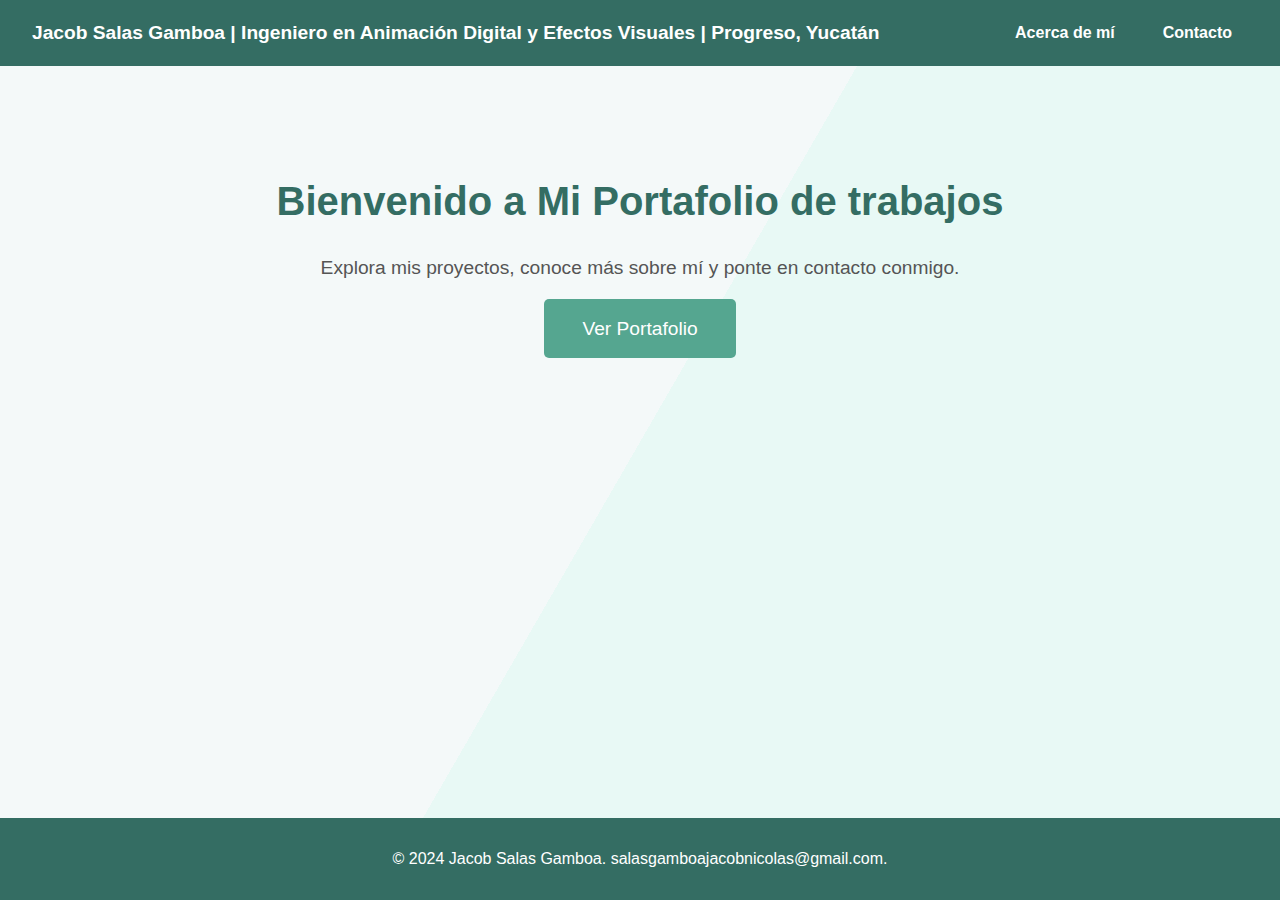
<file: index.html>
<!DOCTYPE html>
<html lang="en">
<head>
    <meta charset="UTF-8">
    <meta name="viewport" content="width=device-width, initial-scale=1.0">
    <title>Página Principal</title>
    <style>
      
        body {
            font-family: 'Arial', sans-serif;
            margin: 0;
            padding: 0;
            background-color: #f4f9f9;
            display: flex;
            flex-direction: column;
            min-height: 100vh; 
        }

        header {
            background-color: #346d63;
            color: white;
            padding: 1em 2em;
            display: flex;
            justify-content: space-between;
            align-items: center;
        }

        header h1 {
            margin: 0;
            font-size: 1.2em;
        }

        nav {
            display: flex;
            gap: 1em;
        }

        nav a {
            color: white;
            text-decoration: none;
            font-weight: bold;
            padding: 0.5em 1em;
            border-radius: 5px;
            transition: background-color 0.3s;
        }

        nav a:hover {
            background-color: #55a690;
        }

        .hero {
            text-align: center;
            padding: 5em 1em 3em;
            background: linear-gradient(120deg, #f4f9f9 50%, #e8f9f5 50%);
            flex-grow: 1; 
        }

        .hero h2 {
            font-size: 2.5em;
            color: #346d63;
        }

        .hero p {
            font-size: 1.2em;
            color: #555;
            margin: 1em 0 2em;
        }

        .hero .cta-button {
            background-color: #55a690;
            color: white;
            text-decoration: none;
            padding: 1em 2em;
            border-radius: 5px;
            font-size: 1.2em;
            transition: background-color 0.3s, transform 0.2s;
        }

        .hero .cta-button:hover {
            background-color: #346d63;
            transform: scale(1.05);
        }

        footer {
            text-align: center;
            padding: 1em;
            background-color: #346d63;
            color: white;
        }
    </style>
</head>
<body>
    <header>
        <h1>Jacob Salas Gamboa | Ingeniero en Animación Digital y Efectos Visuales | Progreso, Yucatán</h1>
        <nav>
            <a href="Acerca de mi.html">Acerca de mí</a>
            <a href="Contacto.html">Contacto</a>
        </nav>
    </header>

    <section class="hero">
        <h2>Bienvenido a Mi Portafolio de trabajos</h2>
        <p>
            Explora mis proyectos, conoce más sobre mí y ponte en contacto conmigo.
        </p>
        <a href="Pagina del portafolio.html" class="cta-button">Ver Portafolio</a>
    </section>

    <footer>
        <p>© 2024 Jacob Salas Gamboa. salasgamboajacobnicolas@gmail.com.</p>
    </footer>
</body>
</html>
</file>
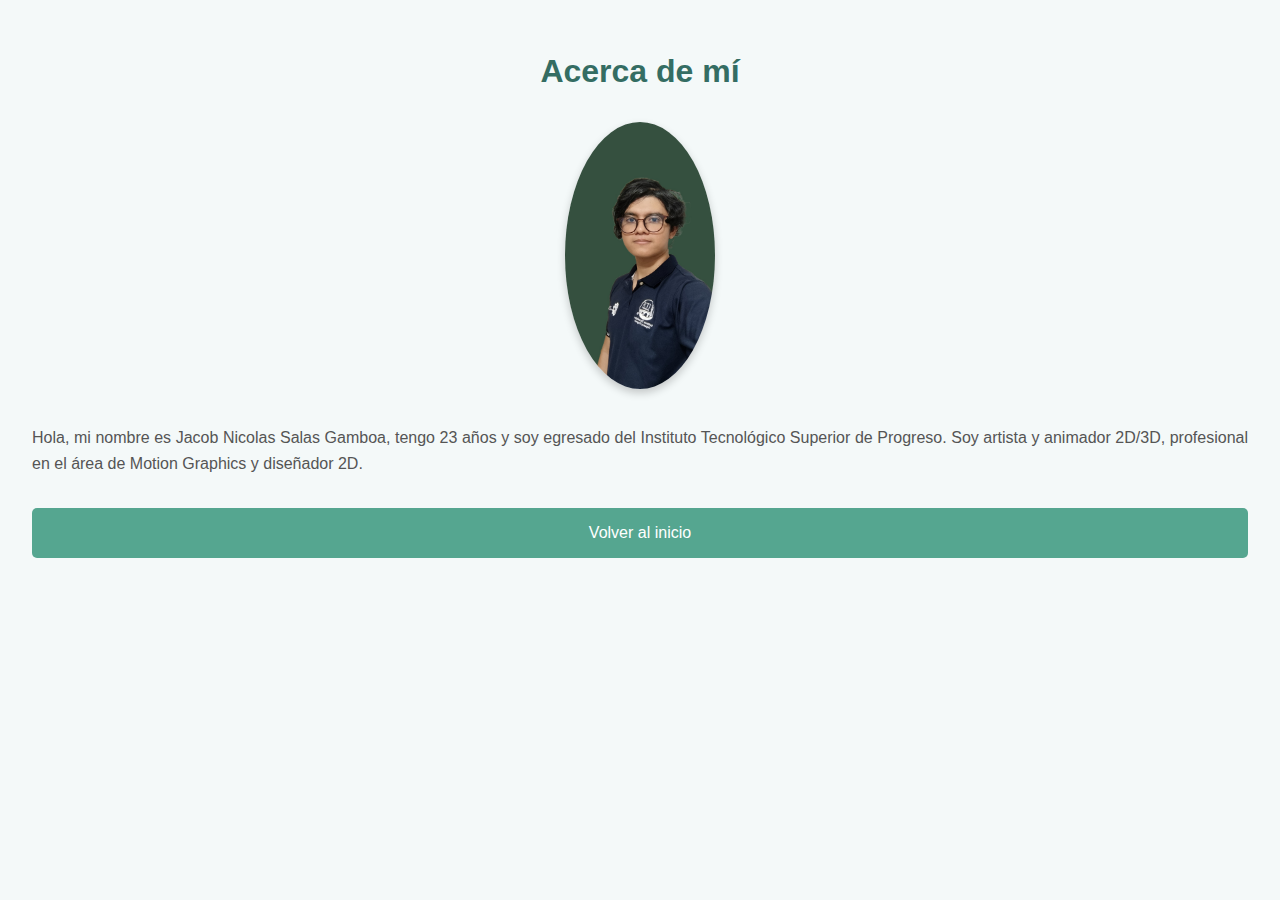
<file: Acerca de mi.html>
<!DOCTYPE html>
<html lang="en">
<head>
    <meta charset="UTF-8">
    <meta name="viewport" content="width=device-width, initial-scale=1.0">
    <title>Acerca de mí</title>
    <style>
        body {
            font-family: 'Arial', sans-serif;
            margin: 0;
            padding: 2em;
            background-color: #f4f9f9;
        }
        h1 {
            text-align: center;
            color: #346d63;
            margin-bottom: 1em;
        }
        p {
            text-align: justify;
            line-height: 1.6em;
            color: #555;
        }
        .profile-container {
            text-align: center; 
            margin-bottom: 2em;
        }
        .profile-photo {
            width: 150px; 
            height: auto;
            border-radius: 50%; 
            margin-bottom: 1em; 
            box-shadow: 0px 4px 8px rgba(0, 0, 0, 0.2); /
        }
        .back-button {
            display: block;
            margin: 2em auto;
            text-align: center;
            padding: 1em 2em;
            background-color: #55a690;
            color: white;
            border: none;
            border-radius: 5px;
            text-decoration: none;
            font-size: 1em;
            cursor: pointer;
            transition: background-color 0.3s;
        }
        .back-button:hover {
            background-color: #346d63;
        }
    </style>
</head>
<body>
    <h1>Acerca de mí</h1>
    <div class="profile-container">
        <img src="jacob1.jpeg" alt="Foto de Jacob Nicolas Salas Gamboa" class="profile-photo">
        <p>
            Hola, mi nombre es Jacob Nicolas Salas Gamboa, tengo 23 años y soy egresado del Instituto Tecnológico Superior de Progreso.  
            Soy artista y animador 2D/3D, profesional en el área de Motion Graphics y diseñador 2D.
        </p>
    </div>
    <a href="index.html" class="back-button">Volver al inicio</a>
</body>
</html>
</file>
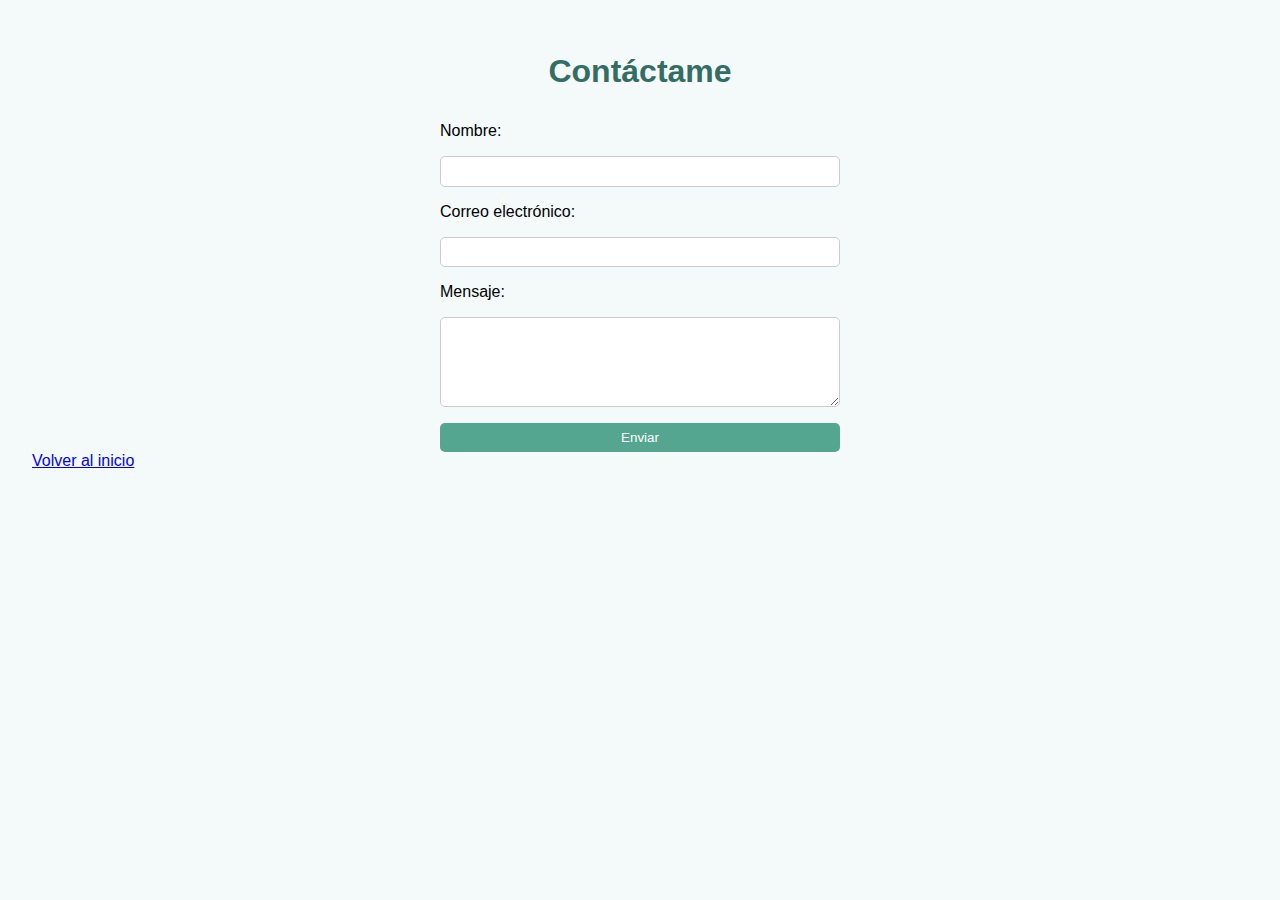
<file: Contacto.html>
<!DOCTYPE html>
<html lang="en">
<head>
    <meta charset="UTF-8">
    <meta name="viewport" content="width=device-width, initial-scale=1.0">
    <title>Contacto</title>
    <style>
        body {
            font-family: 'Arial', sans-serif;
            margin: 0;
            padding: 2em;
            background-color: #f4f9f9;
        }
        h1 {
            text-align: center;
            color: #346d63;
            margin-bottom: 1em;
        }
        form {
            display: flex;
            flex-direction: column;
            gap: 1em;
            max-width: 400px;
            margin: auto;
        }
        input, textarea, button {
            padding: 0.5em;
            border: 1px solid #ccc;
            border-radius: 5px;
        }
        button {
            background-color: #55a690;
            color: white;
            border: none;
            cursor: pointer;
            transition: background-color 0.3s;
        }
        button:hover {
            background-color: #346d63;
        }
    </style>
</head>
<body>
    <h1>Contáctame</h1>
    <form>
        <label for="name">Nombre:</label>
        <input type="text" id="name" name="name" required>
        <label for="email">Correo electrónico:</label>
        <input type="email" id="email" name="email" required>
        <label for="message">Mensaje:</label>
        <textarea id="message" name="message" rows="5" required></textarea>
        <button type="submit">Enviar</button>
    </form>
    <a href="index.html" class="back-button">Volver al inicio</a>
</body>
</html>
</file>
